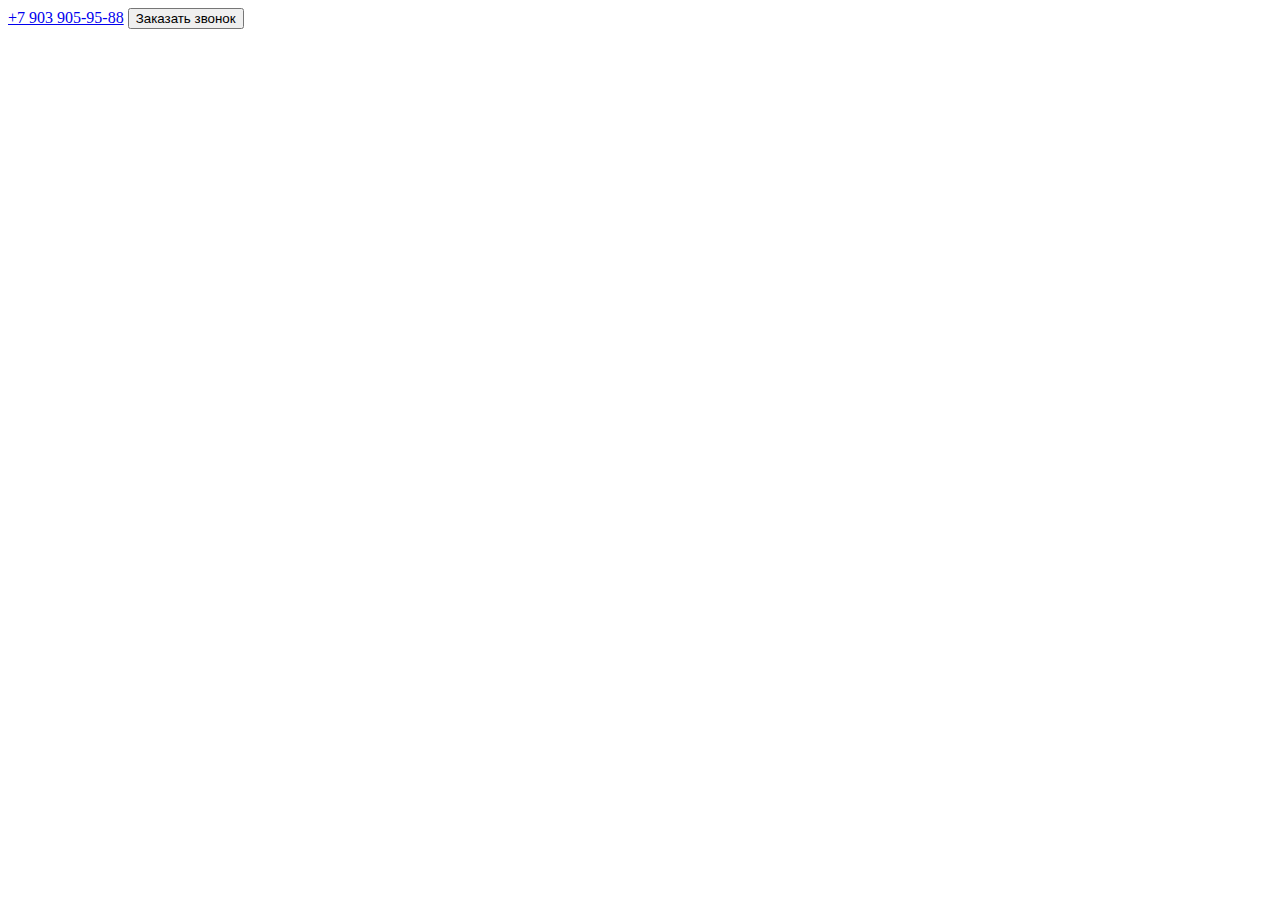
<file: index.html>
<!DOCTYPE html>
<html>
<head>
    <meta charset="utf-8">
    <meta http-equiv="X-UA-Compatible" content="IE=edge">
    <title>Смарт-Экспресс — сайт находится в разработке</title>
    <meta name="viewport" content="width=device-width, initial-scale=1">
</head>
<body>
    <header>
        <div>
            <a href="tel:+79039059588">+7 903 905-95-88</a>
            <button>Заказать звонок</button>
        </div>
        <div id="portfolio"></div>
    </header>
</body>
</html>
</file>
